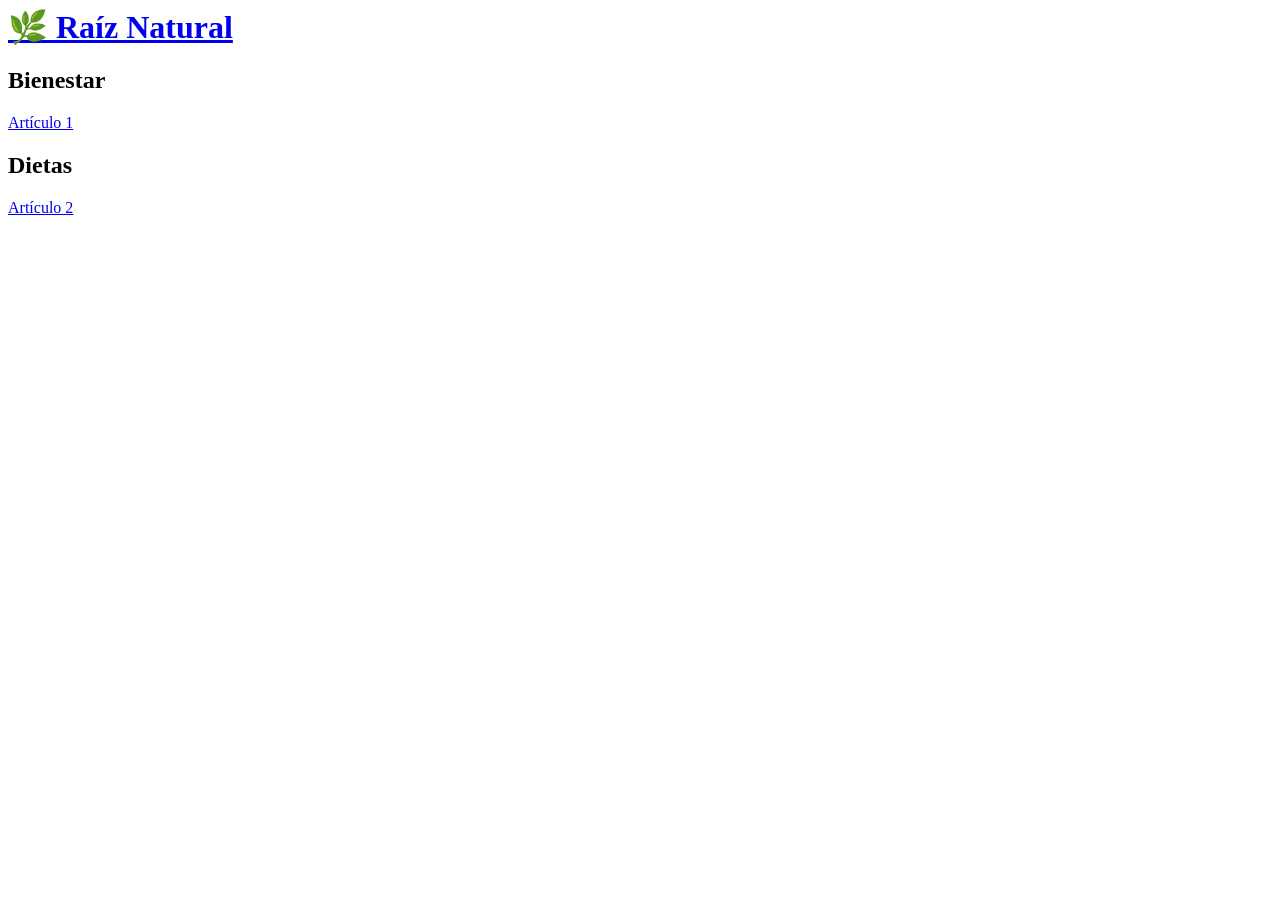
<file: index.html>
<html><head><title>Raíz Natural</title></head><body><header><a href='index.html'><h1>🌿 Raíz Natural</h1></a></header><main><h2>Bienestar</h2><a href='articles/articulo1.html'>Artículo 1</a><h2>Dietas</h2><a href='articles/articulo2.html'>Artículo 2</a></main></body></html>
</file>
